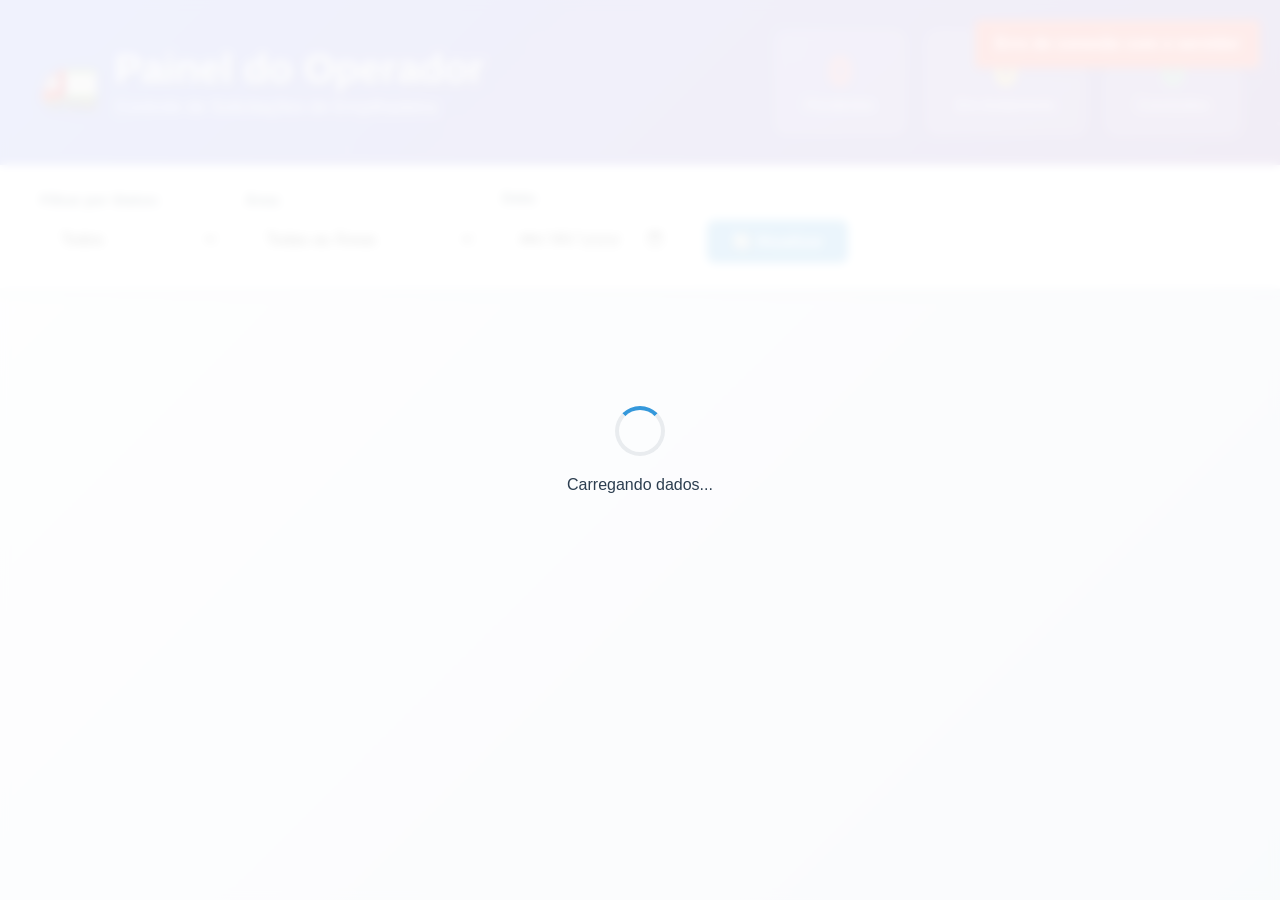
<file: index.html>
<!DOCTYPE html>
<html lang="pt-BR">
<head>
    <meta charset="UTF-8">
    <meta name="viewport" content="width=device-width, initial-scale=1.0">
    <title>Painel do Operador - Empilhadeira</title>
    <link rel="stylesheet" href="styles.css">
    <link rel="icon" href="data:image/svg+xml,<svg xmlns='http://www.w3.org/2000/svg' viewBox='0 0 100 100'><text y='.9em' font-size='90'>🚛</text></svg>">
</head>
<body>
    <!-- Notificações -->
    <div id="notifications"></div>
    
    <!-- Loading Overlay -->
    <div id="loadingOverlay" class="loading-overlay">
        <div class="loading-spinner"></div>
        <p>Carregando dados...</p>
    </div>

    <!-- Header Principal -->
    <header class="header">
        <div class="header-content">
            <div class="logo">
                <span class="logo-icon">🚛</span>
                <div class="logo-text">
                    <h1>Painel do Operador</h1>
                    <p>Controle de Solicitações de Empilhadeira</p>
                </div>
            </div>
            
            <!-- Contadores de Status -->
            <div class="status-counters">
                <div class="counter pending">
                    <span class="counter-number" id="pendingCount">0</span>
                    <span class="counter-label">Pendentes</span>
                </div>
                <div class="counter in-progress">
                    <span class="counter-number" id="inProgressCount">0</span>
                    <span class="counter-label">Em Andamento</span>
                </div>
                <div class="counter completed">
                    <span class="counter-number" id="completedCount">0</span>
                    <span class="counter-label">Concluídos</span>
                </div>
            </div>
        </div>
    </header>

    <!-- Área de Filtros -->
    <section class="filters-section">
        <div class="filters-container">
            <div class="filter-group">
                <label for="statusFilter">Filtrar por Status:</label>
                <select id="statusFilter">
                    <option value="todos">Todos</option>
                    <option value="pendente">Pendentes</option>
                    <option value="em-andamento">Em Andamento</option>
                    <option value="concluido">Concluídos</option>
                </select>
            </div>
            
            <div class="filter-group">
                <label for="areaFilter">Área:</label>
                <select id="areaFilter">
                    <option value="todos">Todas as Áreas</option>
                    <option value="Logística">Logística</option>
                    <option value="Injeção de Alumínio">Injeção de Alumínio</option>
                    <option value="Injeção PPS">Injeção PPS</option>
                    <option value="Montagem Manual">Montagem Manual</option>
                    <option value="Montagem Automatizada">Montagem Automatizada</option>
                    <option value="Manutenção INJ">Manutenção INJ</option>
                    <option value="Torno">Torno</option>
                    <option value="Usinagem">Usinagem</option>
                    <option value="Qualidade">Qualidade</option>
                </select>
            </div>
            
            <div class="filter-group">
                <label for="dateFilter">Data:</label>
                <input type="date" id="dateFilter">
            </div>
            
            <button id="refreshBtn" class="refresh-btn">🔄 Atualizar</button>
        </div>
    </section>

    <!-- Lista de Solicitações -->
    <main class="main-content">
        <div id="requestsList" class="requests-list">
            <!-- Cards de solicitações serão inseridos aqui via JavaScript -->
        </div>
        
        <!-- Estado vazio -->
        <div id="emptyState" class="empty-state" style="display: none;">
            <div class="empty-icon">📋</div>
            <h3>Nenhuma solicitação encontrada</h3>
            <p>Ajuste os filtros ou aguarde novas solicitações</p>
        </div>
    </main>

    <!-- Modal para Observações -->
    <div id="observationModal" class="modal">
        <div class="modal-content">
            <div class="modal-header">
                <h3 id="modalTitle">Adicionar Observação</h3>
                <button class="modal-close" onclick="closeModal()">&times;</button>
            </div>
            <div class="modal-body">
                <textarea id="observationText" placeholder="Adicione uma observação sobre o atendimento (opcional)..." rows="4"></textarea>
            </div>
            <div class="modal-footer">
                <button class="btn btn-secondary" onclick="closeModal()">Cancelar</button>
                <button class="btn btn-primary" id="confirmActionBtn" onclick="confirmarAcaoModal()">Confirmar</button>
            </div>
        </div>
    </div>

    <script src="script.js"></script>
</body>
</html>
</file>
<file: styles.css>
* {
    margin: 0;
    padding: 0;
    box-sizing: border-box;
}

:root {
    --primary-color: #3498db;
    --secondary-color: #2c3e50;
    --success-color: #27ae60;
    --warning-color: #f39c12;
    --danger-color: #e74c3c;
    --background-gradient: linear-gradient(135deg, #667eea 0%, #764ba2 100%);
    --card-background: #ffffff;
    --text-primary: #2c3e50;
    --text-secondary: #6c757d;
    --border-color: #e9ecef;
    --shadow: 0 2px 10px rgba(0,0,0,0.1);
    --border-radius: 12px;
}

body {
    font-family: 'Segoe UI', Tahoma, Geneva, Verdana, sans-serif;
    background: linear-gradient(135deg, #f5f7fa 0%, #c3cfe2 100%);
    min-height: 100vh;
    color: var(--text-primary);
}

/* Header */
.header {
    background: var(--background-gradient);
    color: white;
    padding: 30px;
    position: relative;
    overflow: hidden;
}

.header::before {
    content: '';
    position: absolute;
    top: 0;
    left: 0;
    right: 0;
    bottom: 0;
    background: url('data:image/svg+xml,<svg xmlns="http://www.w3.org/2000/svg" viewBox="0 0 100 100"><defs><pattern id="grain" width="100" height="100" patternUnits="userSpaceOnUse"><circle cx="25" cy="25" r="1" fill="white" opacity="0.1"/><circle cx="75" cy="75" r="1" fill="white" opacity="0.1"/><circle cx="50" cy="10" r="1" fill="white" opacity="0.1"/><circle cx="10" cy="90" r="1" fill="white" opacity="0.1"/></pattern></defs><rect width="100" height="100" fill="url(%23grain)"/></svg>');
    pointer-events: none;
}

.header-content {
    position: relative;
    z-index: 1;
    display: flex;
    justify-content: space-between;
    align-items: center;
    max-width: 1200px;
    margin: 0 auto;
}

.logo {
    display: flex;
    align-items: center;
    gap: 15px;
}

.logo-icon {
    font-size: 3rem;
    filter: drop-shadow(2px 2px 4px rgba(0,0,0,0.3));
}

.logo-text h1 {
    font-size: 2.5rem;
    font-weight: 700;
    margin-bottom: 5px;
    text-shadow: 2px 2px 4px rgba(0,0,0,0.3);
}

.logo-text p {
    font-size: 1.1rem;
    opacity: 0.9;
    font-weight: 300;
}

/* Contadores de Status */
.status-counters {
    display: flex;
    gap: 20px;
}

.counter {
    background: rgba(255,255,255,0.15);
    backdrop-filter: blur(10px);
    border: 1px solid rgba(255,255,255,0.2);
    border-radius: var(--border-radius);
    padding: 20px 30px;
    text-align: center;
    min-width: 120px;
    transition: all 0.3s ease;
}

.counter:hover {
    transform: translateY(-2px);
    background: rgba(255,255,255,0.25);
}

.counter-number {
    display: block;
    font-size: 2.5rem;
    font-weight: 700;
    line-height: 1;
    margin-bottom: 5px;
}

.counter-label {
    font-size: 0.9rem;
    opacity: 0.9;
    font-weight: 500;
}

.counter.pending .counter-number { color: #ff6b6b; }
.counter.in-progress .counter-number { color: #ffd93d; }
.counter.completed .counter-number { color: #6bcf7f; }

/* Seção de Filtros */
.filters-section {
    background: white;
    padding: 25px;
    box-shadow: var(--shadow);
    border-bottom: 1px solid var(--border-color);
}

.filters-container {
    max-width: 1200px;
    margin: 0 auto;
    display: flex;
    gap: 25px;
    align-items: end;
    flex-wrap: wrap;
}

.filter-group {
    display: flex;
    flex-direction: column;
    gap: 8px;
    min-width: 180px;
}

.filter-group label {
    font-weight: 600;
    color: var(--text-primary);
    font-size: 0.9rem;
}

.filter-group select,
.filter-group input {
    padding: 12px 15px;
    border: 2px solid var(--border-color);
    border-radius: 8px;
    font-size: 1rem;
    transition: all 0.3s ease;
    background: white;
}

.filter-group select:focus,
.filter-group input:focus {
    outline: none;
    border-color: var(--primary-color);
    box-shadow: 0 0 0 3px rgba(52, 152, 219, 0.1);
}

.refresh-btn {
    background: var(--primary-color);
    color: white;
    border: none;
    padding: 12px 25px;
    border-radius: 8px;
    font-size: 1rem;
    font-weight: 600;
    cursor: pointer;
    transition: all 0.3s ease;
    display: flex;
    align-items: center;
    gap: 8px;
    height: fit-content;
}

.refresh-btn:hover {
    background: #2980b9;
    transform: translateY(-1px);
}

/* Conteúdo Principal */
.main-content {
    max-width: 1200px;
    margin: 0 auto;
    padding: 30px 25px;
}

.requests-list {
    display: grid;
    gap: 20px;
}

/* Cards de Solicitação */
.request-card {
    background: var(--card-background);
    border: 1px solid var(--border-color);
    border-radius: var(--border-radius);
    padding: 25px;
    box-shadow: var(--shadow);
    transition: all 0.3s ease;
    position: relative;
    overflow: hidden;
}

.request-card:hover {
    transform: translateY(-2px);
    box-shadow: 0 8px 25px rgba(0,0,0,0.15);
}

.request-card.status-pendente {
    border-left: 5px solid var(--danger-color);
    background: linear-gradient(135deg, #fff5f5, #ffffff);
}

.request-card.status-em-andamento {
    border-left: 5px solid var(--warning-color);
    background: linear-gradient(135deg, #fffbf0, #ffffff);
}

.request-card.status-concluido {
    border-left: 5px solid var(--success-color);
    background: linear-gradient(135deg, #f0fff4, #ffffff);
}

.request-header {
    display: flex;
    justify-content: space-between;
    align-items: flex-start;
    margin-bottom: 20px;
}

.request-id {
    font-size: 1.2rem;
    font-weight: 700;
    color: var(--text-secondary);
    margin-bottom: 5px;
}

.request-timestamp {
    font-size: 0.9rem;
    color: var(--text-secondary);
    opacity: 0.8;
}

.request-details {
    display: grid;
    grid-template-columns: repeat(auto-fit, minmax(200px, 1fr));
    gap: 15px;
    margin-bottom: 20px;
}

.detail-item {
    display: flex;
    flex-direction: column;
    gap: 5px;
}

.detail-label {
    font-size: 0.8rem;
    font-weight: 600;
    color: var(--text-secondary);
    text-transform: uppercase;
    letter-spacing: 0.5px;
}

.detail-value {
    font-size: 1rem;
    font-weight: 500;
    color: var(--text-primary);
}

.operation-tag {
    display: inline-flex;
    align-items: center;
    gap: 5px;
    background: var(--primary-color);
    color: white;
    padding: 4px 12px;
    border-radius: 20px;
    font-size: 0.85rem;
    font-weight: 500;
}

.priority-tag {
    display: inline-flex;
    align-items: center;
    gap: 5px;
    padding: 4px 12px;
    border-radius: 20px;
    font-size: 0.85rem;
    font-weight: 600;
    color: white;
}

.priority-tag.urgente {
    background: var(--danger-color);
    animation: pulse 2s infinite;
}

.priority-tag.moderado {
    background: var(--warning-color);
}

.priority-tag.normal {
    background: var(--success-color);
}

@keyframes pulse {
    0%, 100% { opacity: 1; }
    50% { opacity: 0.7; }
}

.observation-section {
    margin: 15px 0;
    padding: 15px;
    background: rgba(0,0,0,0.02);
    border-radius: 8px;
    border-left: 3px solid var(--primary-color);
}

.observation-label {
    font-size: 0.8rem;
    font-weight: 600;
    color: var(--text-secondary);
    margin-bottom: 5px;
    text-transform: uppercase;
}

.observation-text {
    font-style: italic;
    color: var(--text-secondary);
    line-height: 1.4;
}

/* Ações dos Cards */
.card-actions {
    display: flex;
    gap: 10px;
    margin-top: 20px;
    flex-wrap: wrap;
}

.btn {
    padding: 10px 20px;
    border: none;
    border-radius: 8px;
    font-size: 0.9rem;
    font-weight: 600;
    cursor: pointer;
    transition: all 0.3s ease;
    display: flex;
    align-items: center;
    gap: 8px;
    text-decoration: none;
}

.btn-primary {
    background: var(--primary-color);
    color: white;
}

.btn-primary:hover {
    background: #2980b9;
    transform: translateY(-1px);
}

.btn-success {
    background: var(--success-color);
    color: white;
}

.btn-success:hover {
    background: #219a52;
    transform: translateY(-1px);
}

.btn-danger {
    background: var(--danger-color);
    color: white;
}

.btn-danger:hover {
    background: #c0392b;
    transform: translateY(-1px);
}

.btn-secondary {
    background: var(--text-secondary);
    color: white;
}

.btn-secondary:hover {
    background: #5a6c7d;
    transform: translateY(-1px);
}

/* Estado Vazio */
.empty-state {
    text-align: center;
    padding: 60px 20px;
    color: var(--text-secondary);
}

.empty-icon {
    font-size: 4rem;
    margin-bottom: 20px;
    opacity: 0.5;
}

.empty-state h3 {
    font-size: 1.5rem;
    margin-bottom: 10px;
    color: var(--text-primary);
}

/* Modal */
.modal {
    display: none;
    position: fixed;
    z-index: 1000;
    left: 0;
    top: 0;
    width: 100%;
    height: 100%;
    background: rgba(0,0,0,0.5);
    backdrop-filter: blur(5px);
}

.modal-content {
    background: white;
    margin: 10% auto;
    padding: 0;
    border-radius: var(--border-radius);
    width: 90%;
    max-width: 500px;
    box-shadow: 0 20px 60px rgba(0,0,0,0.3);
    animation: modalSlideIn 0.3s ease;
}

@keyframes modalSlideIn {
    from {
        opacity: 0;
        transform: translateY(-50px);
    }
    to {
        opacity: 1;
        transform: translateY(0);
    }
}

.modal-header {
    padding: 20px 25px;
    border-bottom: 1px solid var(--border-color);
    display: flex;
    justify-content: space-between;
    align-items: center;
}

.modal-header h3 {
    margin: 0;
    color: var(--text-primary);
}

.modal-close {
    background: none;
    border: none;
    font-size: 1.5rem;
    cursor: pointer;
    color: var(--text-secondary);
    padding: 0;
    width: 30px;
    height: 30px;
    display: flex;
    align-items: center;
    justify-content: center;
    border-radius: 50%;
    transition: all 0.3s ease;
}

.modal-close:hover {
    background: var(--border-color);
}

.modal-body {
    padding: 25px;
}

.modal-body textarea {
    width: 100%;
    padding: 15px;
    border: 2px solid var(--border-color);
    border-radius: 8px;
    font-size: 1rem;
    font-family: inherit;
    resize: vertical;
    min-height: 100px;
}

.modal-body textarea:focus {
    outline: none;
    border-color: var(--primary-color);
    box-shadow: 0 0 0 3px rgba(52, 152, 219, 0.1);
}

.modal-footer {
    padding: 20px 25px;
    border-top: 1px solid var(--border-color);
    display: flex;
    gap: 10px;
    justify-content: flex-end;
}

/* Loading Overlay */
.loading-overlay {
    position: fixed;
    top: 0;
    left: 0;
    width: 100%;
    height: 100%;
    background: rgba(255,255,255,0.9);
    display: flex;
    flex-direction: column;
    justify-content: center;
    align-items: center;
    z-index: 9999;
    backdrop-filter: blur(5px);
}

.loading-spinner {
    width: 50px;
    height: 50px;
    border: 4px solid var(--border-color);
    border-top: 4px solid var(--primary-color);
    border-radius: 50%;
    animation: spin 1s linear infinite;
    margin-bottom: 20px;
}

@keyframes spin {
    0% { transform: rotate(0deg); }
    100% { transform: rotate(360deg); }
}

/* Notificações */
.notification {
    position: fixed;
    top: 20px;
    right: 20px;
    background: var(--success-color);
    color: white;
    padding: 15px 20px;
    border-radius: 8px;
    box-shadow: 0 5px 15px rgba(0,0,0,0.2);
    z-index: 1001;
    animation: slideInRight 0.3s ease;
    max-width: 350px;
    min-width: 250px;
}

.notification.error {
    background: var(--danger-color);
}

.notification.warning {
    background: var(--warning-color);
}

.notification.info {
    background: var(--primary-color);
}

@keyframes slideInRight {
    from {
        opacity: 0;
        transform: translateX(100%);
    }
    to {
        opacity: 1;
        transform: translateX(0);
    }
}

@keyframes slideOutRight {
    from {
        opacity: 1;
        transform: translateX(0);
    }
    to {
        opacity: 0;
        transform: translateX(100%);
    }
}

/* Responsividade */
@media (max-width: 768px) {
    .header-content {
        flex-direction: column;
        gap: 20px;
        text-align: center;
    }
    
    .status-counters {
        justify-content: center;
        flex-wrap: wrap;
    }
    
    .filters-container {
        flex-direction: column;
        align-items: stretch;
    }
    
    .filter-group {
        min-width: auto;
    }
    
    .request-details {
        grid-template-columns: 1fr;
    }
    
    .card-actions {
        flex-direction: column;
    }
    
    .btn {
        justify-content: center;
    }
    
    .modal-content {
        margin: 5% auto;
        width: 95%;
    }
}

@media (max-width: 480px) {
    .header {
        padding: 20px 15px;
    }
    
    .logo-text h1 {
        font-size: 1.8rem;
    }
    
    .logo-text p {
        font-size: 0.9rem;
    }
    
    .counter {
        padding: 15px 20px;
        min-width: 100px;
    }
    
    .counter-number {
        font-size: 2rem;
    }
    
    .filters-section {
        padding: 20px 15px;
    }
    
    .main-content {
        padding: 20px 15px;
    }
    
    .request-card {
        padding: 20px;
    }
}
</file>
